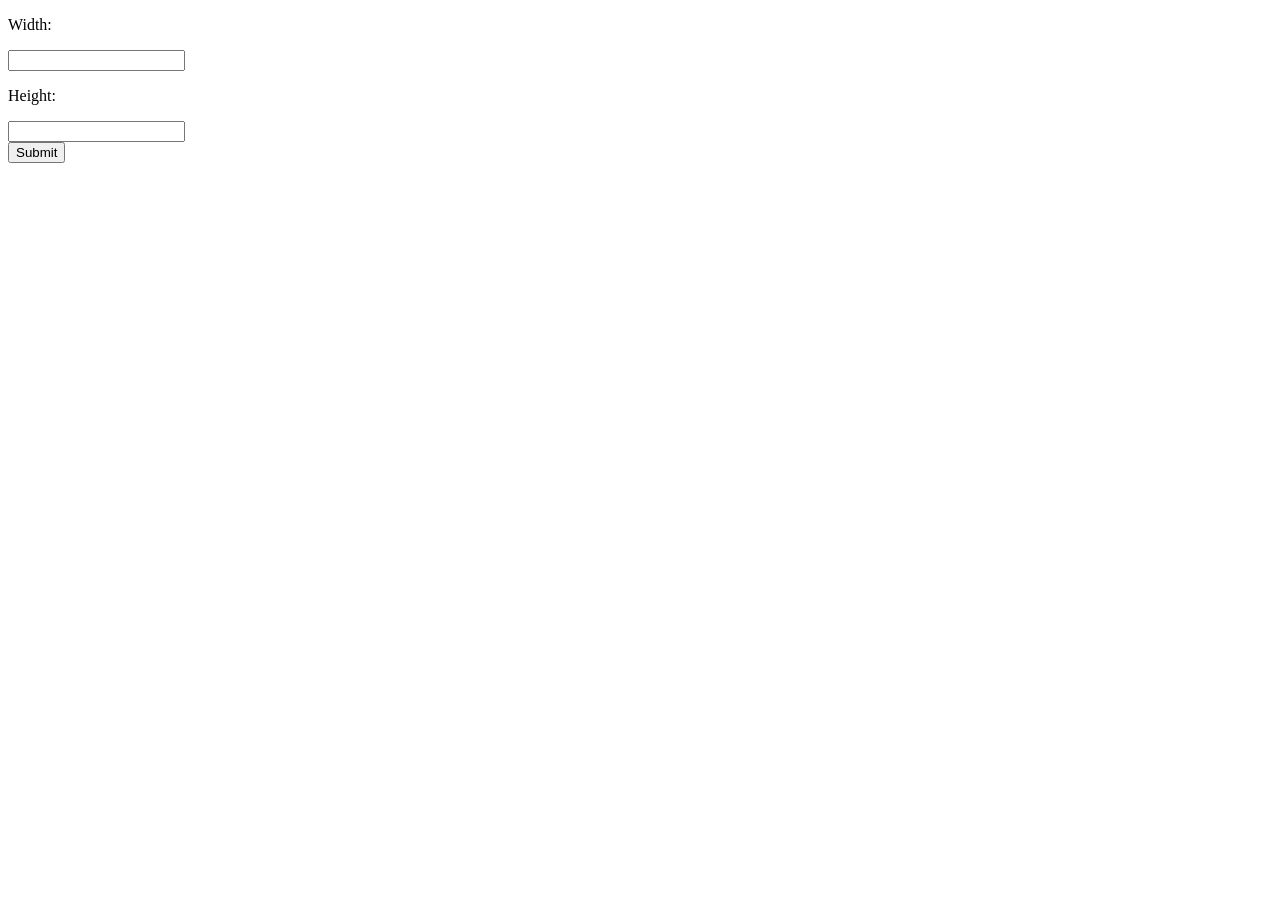
<file: index.html>
<!DOCTYPE html>
<html lang="en">
<head>
    <meta charset="UTF-8">
    <meta name="viewport" content="width=device-width, initial-scale=1.0">
    <title>Software-Specification</title>
    <script src="./script.js" defer></script>
    <link rel="stylesheet" href="./style.css">
</head>
<body>
    <p>Width: </p>
    <input type="number" id="width">
    
    <p>Height: </p>
    <input type="number" id="height"><br>


    <button id="submit">Submit</button>
    <p id="tt"></p>

</body>
</html>
</file>
<file: style.css>
table, td {
  border: 1px solid black;
  border-collapse: collapse;

}
</file>
